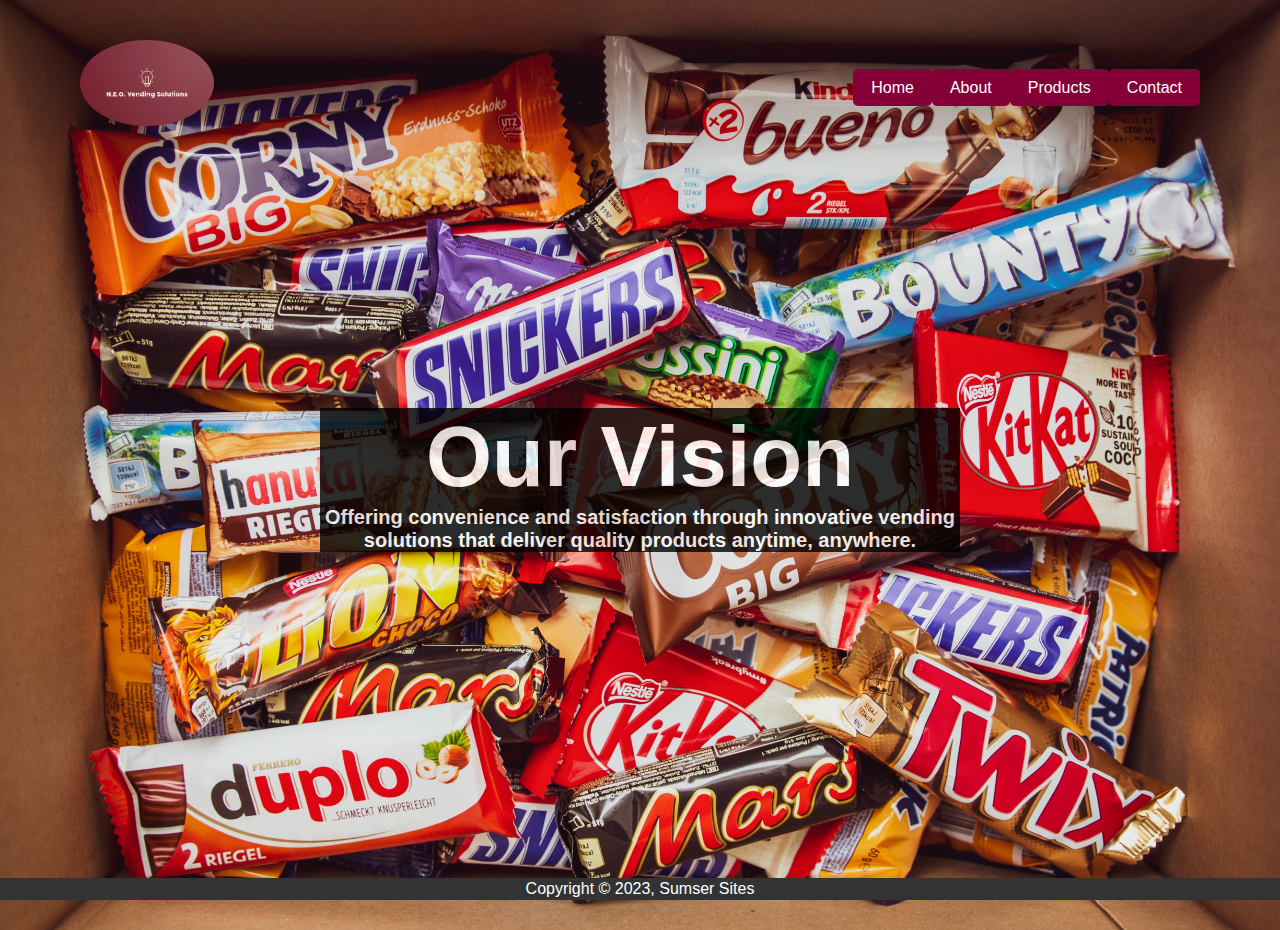
<file: index.html>
<!DOCTYPE html>
<html lang="en">
<head>
    <meta charset="UTF-8">
    <meta http-equiv="X-UA-Compatible" content="IE=edge">
    <meta name="viewport" content="width=device-width, initial-scale=1.0">
    <title>Home</title>
    <link rel="stylesheet" href="styles.css">
</head>
<body class="homepage">

    <div class="container">
        <div class="row">
            <nav class="navbar">
            <img src="logo.jpg" alt=""> 
             <ul>
                <li><a href="/index.html">Home</a></li>
                <li><a href="/about.html">About</a></li>
                <li><a href="/products.html">Products</a></li>
                <li><a href="/contact.html">Contact</a></li>
             </ul>
            </nav>
            <div class="statement">
               <h2>Our Vision</h2>
                <p> Offering convenience and satisfaction through innovative vending solutions that deliver quality products anytime, anywhere.</p>
               
        </div>
    </div>
    

    <div class="footer">
        Copyright &copy; 2023, Sumser Sites
    </div>
</body>
</html>
</file>
<file: styles.css>
* {
    margin: 0px;
    padding: 0px;
    box-sizing: border-box;
    font-family: 'Poppins', sans-serif;  
 }


 .homepage {
    background-image: url(denny-muller-mGP8gyGb8zY-unsplash.jpg);
    position: relative;
    width: 100%;
    min-height: 100vh;
    background-repeat: no-repeat; 
    background-position: center;
    background-size: cover;
    
}

.row {
    width: 100%;
    padding: 0px 80px;
     
}

.navbar {
    width: 100%;
    display: flex;
    justify-content: space-between;
    align-items: center;
    padding: 10px 0px;
    position: relative;
    z-index: 1;
    
}

.navbar ul {
    display: flex;
    justify-content: center;
    align-items: center;
    margin-top: 10px;
}

.navbar ul li{
    list-style: none;
}

.navbar ul li a{
    padding: 10px 18px;
    border-radius: 5px;
    font-family: sans-serif;
    font-size: 16px;
    color: #fff;
    text-decoration: none;
    background-color: rgb(134, 0, 56);
   
}

.navbar ul li a:hover{
    background-color: #5d88d5;
}

.navbar img {
   width:25%;
}

.statement {
    width: 100%;
    min-height: 100vh;
    position: absolute;
    top: 0;
    left: 0;
    display: flex;
    justify-content: center;
    align-items: center;
    flex-direction: column;
   
}

.statement h2{
    background-color: black;
    font-size: 85px;
    color:white;
    font-weight: 800;
    opacity: 0.8;
    width: 50%;
    text-align: center;
   

}

.statement p {
    background-color: black;
    font-size: 20px;
    color:white;
    width: 50%;
    text-align: center;
    font-weight: 700;
    opacity: 0.8;
   
}

.footer {
    position: fixed;
    left: 0;
    right: 0;
    bottom: 0;
    background-color: #333333;
    color: white;
    text-align: center;
    padding: 2px;
}

.navbar img {
    width:12%;
    border-radius: 50%;
 }














 




















 .contactpage {
    background-image: url(machine.jpg);
    position: relative;
    width: 100%;
    min-height: 100vh;
    background-repeat: no-repeat; 
    background-position: center;
    background-size: cover;
    
 }


 .contact 
{
    position: relative;
    min-height: 100vh;
    padding: 50px 100px;
    display: flex;
    justify-content: center;
    align-items: center;
    flex-direction: column;
    
    background-size: cover;
}

.contact .content {
    max-width: 800px;
    text-align: center;
}

.contact .content h2 {
    font-size: 36px;    
    font-weight: 800;   
    color: white;
    background-color: black;
    opacity: 0.8;
    text-align: center;
}

.contact .content p {    
    font-weight: 500;   
    color: white;
    background-color: black;
    opacity: 0.8;
}

.container {
    width: 100%;
    display: flex;
    justify-content: center;
    align-items: center;
    margin-top: 30px;
}

.container .contactInfo {
    width: 50%;
    display: flex; 
    flex-direction: column;
}

.container .contactInfo .box {
    position: relative;
    padding: 20px 0;
    display: flex;
}

.container .contactInfo .box .icon {
    min-width: 60px;   
    height: 60px;
    background: white;
    display: flex;
    justify-content: center;
    align-items: center;
    border-radius: 50%;
    font-size: 22px;
}

.container .contactInfo .box .text  {
    display: flex;
    margin-left: 20px;
    font-size: 16px;
    color: antiquewhite;
    flex-direction: column;
    font-weight: 500;
}

.container .contactInfo .box .text h3, p  {
    font-weight: 600;
    color: white;
    background-color: black;
    opacity: 0.8;
    text-align: center;
}
.contactForm {
    width: 40%;
    padding: 40px;
    background: white;
}

.contactForm h2 {
    font-size: 30px;
    color: black;
    font-weight: 600;
}

.contactForm .inputBox {
    position: relative;
    width: 100%;
    margin-top: 10px;
}
.contactForm .inputBox input, 
.contactForm .inputBox textarea {
    width: 100%;
    padding: 5px 0;
    font-size: 16px;
    margin: 10px 0;
    border: none;
    border-bottom: 2px solid #666;
    outline: none;
    resize: none;
}

.contactForm .inputBox span {
    position: absolute;
    left: 0;
    padding: 5px 0;
    font-size: 16px;
    margin: 10px 0;
    pointer-events: none;
    transition: 0.5s;
    color: #666;
}

.contactForm .inputBox input:focus ~ span, 
.contactForm .inputBox input:valid ~ span,
.contactForm .inputBox textarea:focus ~ span, 
.contactForm .inputBox textarea:valid ~ span
{
    color: #e91e63;
    font-size: 12px;
    transform: translateY(-20px);

}

.contactForm .inputBox input[type="submit"] {
   width: 100px;
   background: #0095ff; 
   color: #fff;
   border: none;
   cursor: pointer;
   padding: 10px;
   font-size: 18px;
}

@media (max-width: 991px) {
    .contact {
        padding: 50px;
    }
    .container {
      flex-direction: column;  
    }
    .container .contactInfo {
        margin-bottom: 40px;
    }
    .container .contactInfo,
    .contactForm 
    {
        width: 100%;
    }
}










































.aboutpage {
    background-image: url(erik-mclean-ifbVa1gYDnA-unsplash.jpg);
    height: 100%;
    position: relative;
    width: 100%;
    min-height: 100vh;
    background-repeat: no-repeat; 
    background-position: center;
    background-size: cover;
    margin: 0px;
    padding: 0px;
}


.aboutheader{
    text-align: center;
    font-size: 100px;
    font-weight: 400;
    color: white;
    padding-top: 0px;
}

.topline {
    text-align: center;
    font-size: 20px;
    font-weight: 100;
    color: white;
}


.aboutcontainer {
    display: flex;
    justify-content: center;
    align-items: center;
    height: 50vh;
    padding: 0 20%;
}
.aboutP {
    color: black;
    text-align: center;
    font-size: 17px;
}


 
@media (max-width: 991px) {
    .aboutcontainer {
        padding: 40px;
    }
    
}





































.productsheader {
   
    text-align: center;
    color: white;
    background-color: black;
    justify-content: center; 
    display: flex;
    justify-content: center;
    align-items: center;
    height: 6vh;
}


.offeredproducts {
display: flex;
flex-direction: row;
justify-content: center;
flex-wrap: wrap;


}

.snacksnbevs {
    padding-left: 300px;
    padding-right: 100px;

}

.snacksnbevs img {
    width: 20%;
    height: 200px;
   
}




/* --- custom scrollbar --- */


::-webkit-scrollbar {
    width: 15px;
}

::-webkit-scrollbar-track{
    background: white;
}

::-webkit-scrollbar-thumb{
    background: rgb(134, 0, 56);
    border-radius: 10px;
}
</file>
